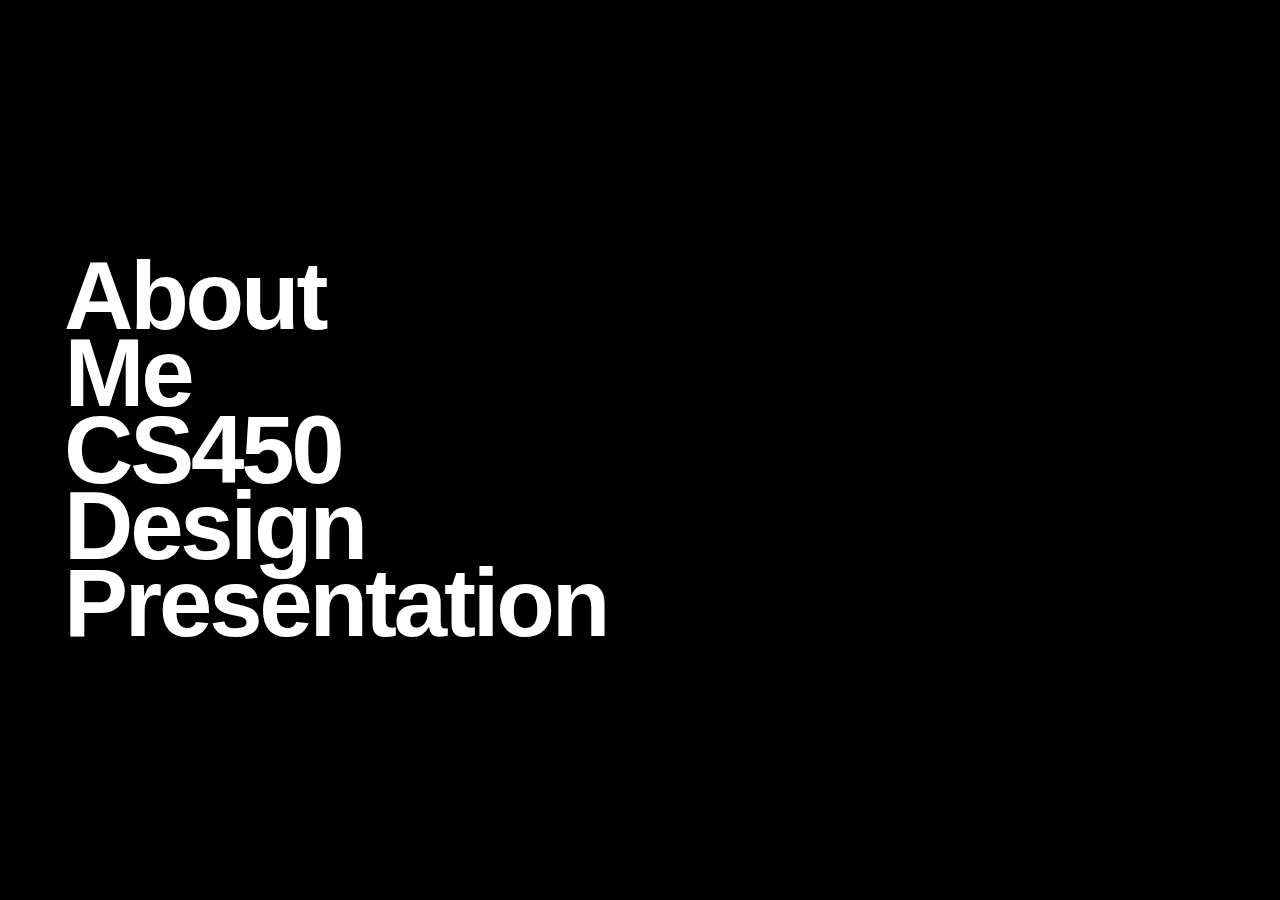
<file: index.html>
<!DOCTYPE html>
<html>

<head>
  <link rel="stylesheet" href="css/style.css">
</head>

<body>
  <div class="video-background">
    <div class="video-foreground">
      <iframe
        src="https://www.youtube.com/embed/g10rhxmgkIg?controls=0&showinfo=0&rel=0&autoplay=1&loop=1&mute=1&playsinline=1"
        frameborder="0" allowfullscreen></iframe>
    </div>
  </div>

  <div id="vidtop-content">
    <div class="vid-info">
      <a href="/AboutMe.html">About Me</a>
      <a href="/Presentation.html">CS450 Design Presentation</a>

    </div>
  </div>
</body>
</file>
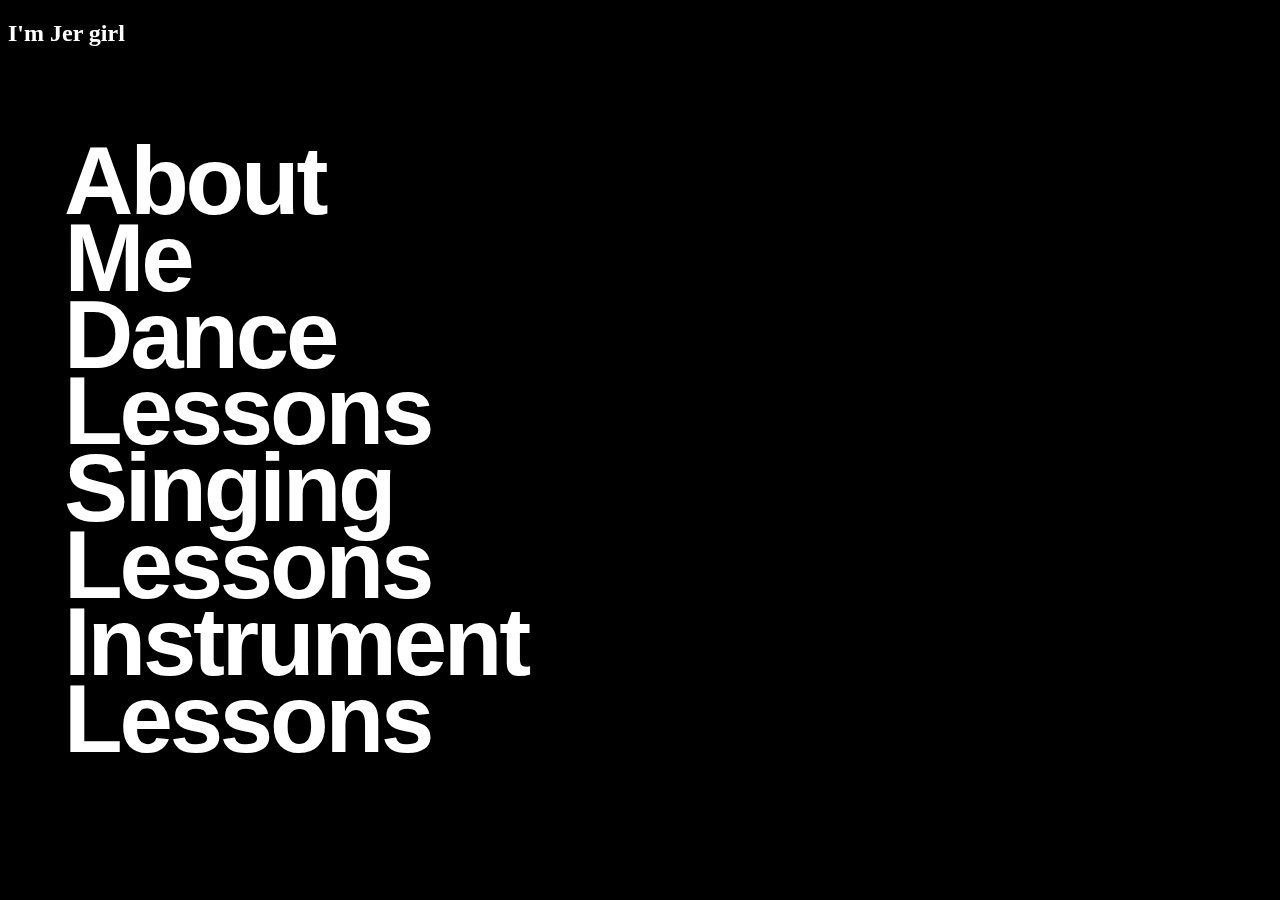
<file: AboutMe.html>
<!DOCTYPE html>
<html>

<head>
  <link rel="stylesheet" href="css/style.css">
</head>

<body>
  <div class="video-background">
    <div class="video-foreground">
      <iframe
        src="https://www.youtube.com/embed/g10rhxmgkIg?controls=0&showinfo=0&rel=0&autoplay=1&loop=1&mute=1&playsinline=1"
        frameborder="0" allowfullscreen></iframe>
    </div>
  </div>

  <div id="vidtop-content">
    <div class="vid-info">
      <a href="/AboutMe.html">About Me</a>
      <a href="/Dancing.html">Dance Lessons</a>
      <a href="/Singing.html">Singing Lessons</a>
      <a href="/Instrument.html">Instrument Lessons</a>
    </div>
    
    <div>
     <h2>I'm Jer girl</h2>
    </div>
  </div>
</body>
</file>
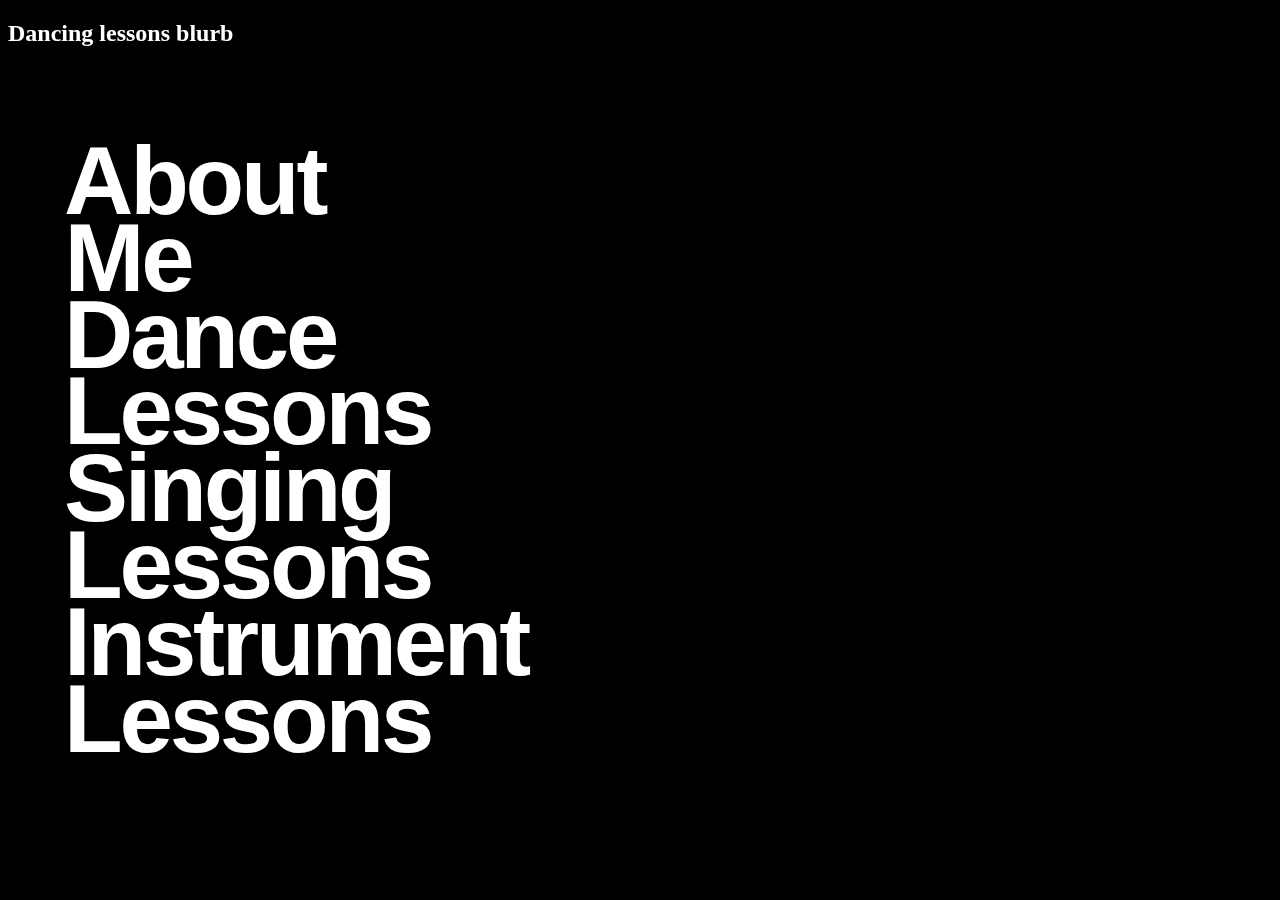
<file: Dancing.html>
<!DOCTYPE html>
<html>

<head>
  <link rel="stylesheet" href="css/style.css">
</head>

<body>
  <div class="video-background">
    <div class="video-foreground">
      <iframe
        src="https://www.youtube.com/embed/g10rhxmgkIg?controls=0&showinfo=0&rel=0&autoplay=1&loop=1&mute=1&playsinline=1"
        frameborder="0" allowfullscreen></iframe>
    </div>
  </div>

  <div id="vidtop-content">
    <div class="vid-info">
      <a href="/AboutMe.html">About Me</a>
      <a href="/Dancing.html">Dance Lessons</a>
      <a href="/Singing.html">Singing Lessons</a>
      <a href="/Instrument.html">Instrument Lessons</a>
    </div>
    
    <div>
     <h2>Dancing lessons blurb</h2>
    </div>
  </div>
</body>
</file>
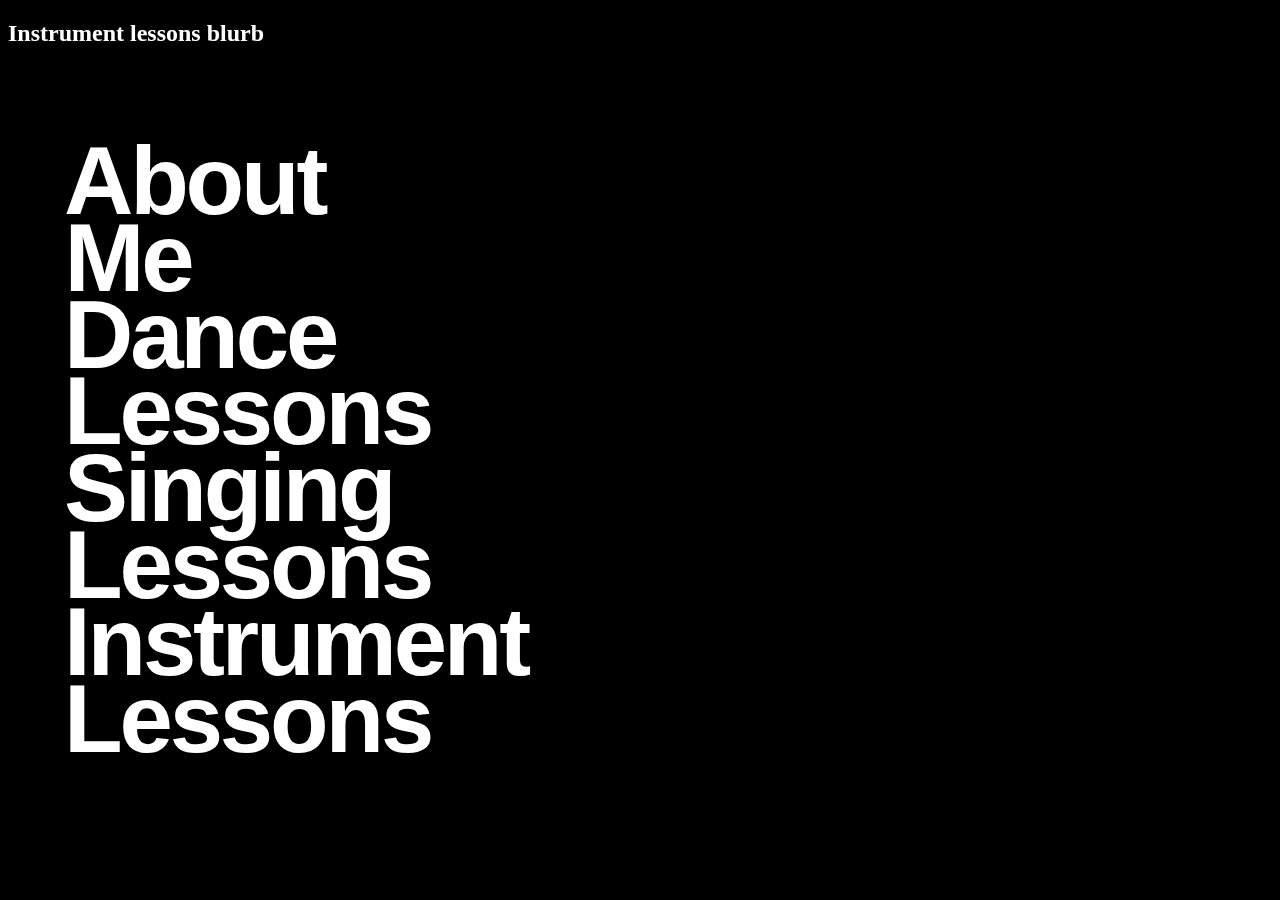
<file: Instrument.html>
<!DOCTYPE html>
<html>

<head>
  <link rel="stylesheet" href="css/style.css">
</head>

<body>
  <div class="video-background">
    <div class="video-foreground">
      <iframe
        src="https://www.youtube.com/embed/g10rhxmgkIg?controls=0&showinfo=0&rel=0&autoplay=1&loop=1&mute=1&playsinline=1"
        frameborder="0" allowfullscreen></iframe>
    </div>
  </div>

  <div id="vidtop-content">
    <div class="vid-info">
      <a href="/AboutMe.html">About Me</a>
      <a href="/Dancing.html">Dance Lessons</a>
      <a href="/Singing.html">Singing Lessons</a>
      <a href="/Instrument.html">Instrument Lessons</a>
    </div>
    
    <div>
     <h2>Instrument lessons blurb</h2>
    </div>
  </div>
</body>
</file>
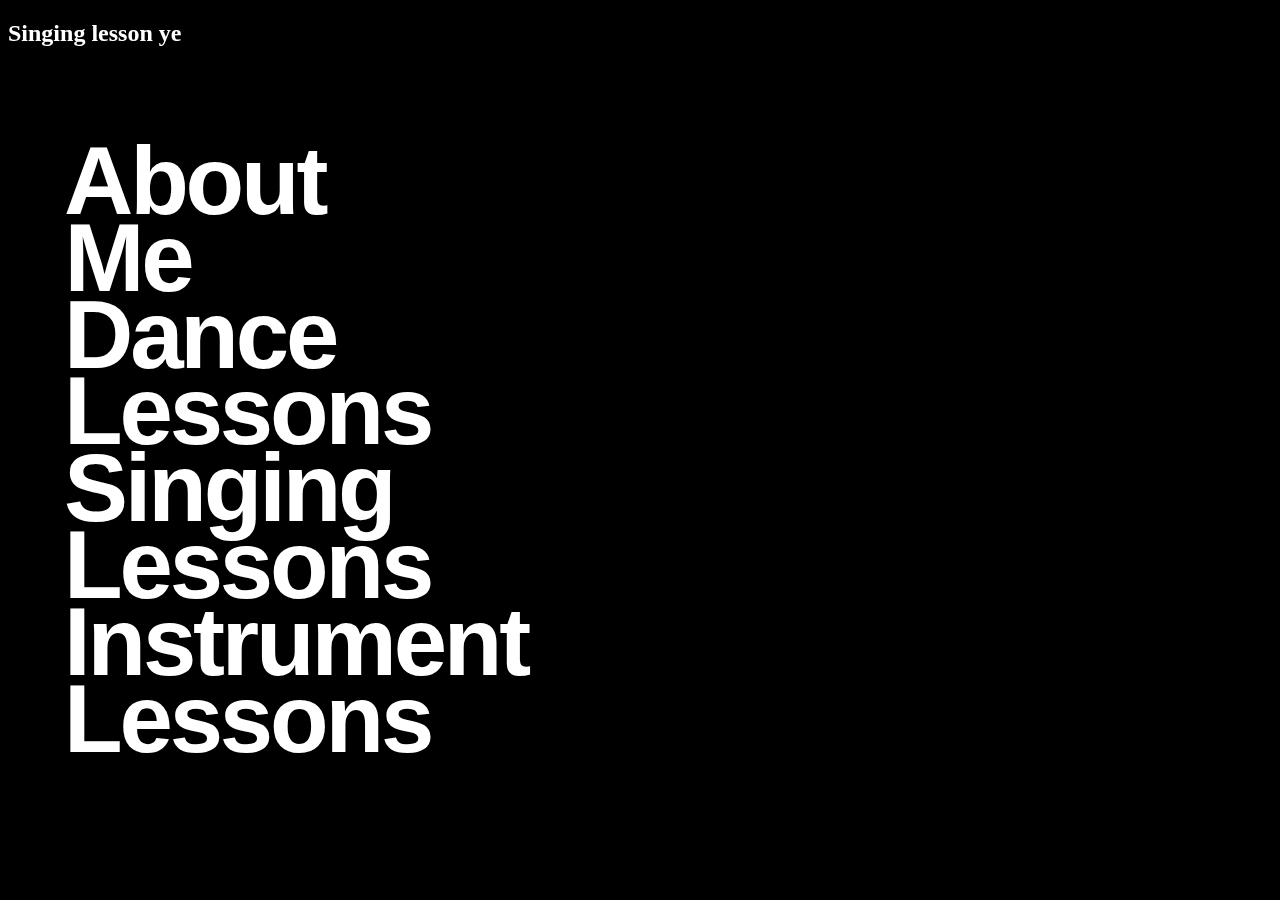
<file: Singing.html>
<!DOCTYPE html>
<html>

<head>
  <link rel="stylesheet" href="css/style.css">
</head>

<body>
  <div class="video-background">
    <div class="video-foreground">
      <iframe
        src="https://www.youtube.com/embed/g10rhxmgkIg?controls=0&showinfo=0&rel=0&autoplay=1&loop=1&mute=1&playsinline=1"
        frameborder="0" allowfullscreen></iframe>
    </div>
  </div>

  <div id="vidtop-content">
    <div class="vid-info">
      <a href="/AboutMe.html">About Me</a>
      <a href="/Dancing.html">Dance Lessons</a>
      <a href="/Singing.html">Singing Lessons</a>
      <a href="/Instrument.html">Instrument Lessons</a>
    </div>
    
    <div>
     <h2>Singing lesson ye</h2>
    </div>
  </div>
</body>
</file>
<file: css/style.css>
* {
  box-sizing: border-box;
}

.video-background {
  background: #000;
  position: fixed;
  top: 0;
  right: 0;
  bottom: 0;
  left: 0;
  z-index: -99;
  user-select: none;
}

.video-foreground,
.video-background iframe {
  position: absolute;
  top: 0;
  left: 0;
  width: 100%;
  height: 100%;
  pointer-events: none;
  /* filter: blur(1px); */
}

#vidtop-content {
  top: 0;
  color: #fff;
}

.vid-info {
  align-items: center;
  position: absolute;
  transform: translate(-50%, -50%);
  top: 50%;
  left: 10%;
  width: 10%;
  color: #fff;
  padding: 0;
  font-family: "Helvetica Neue", Helvetica, Arial, "Lucida Grande", sans-serif;
  font-weight: 600;
  letter-spacing: -0.2em;
}

.vid-info a {
  display: block;
  color: #fff;
  text-decoration: none;
  transition: .6s background;
  border-bottom: none;
  margin: 0;
  text-align: center;
  font-size: 6rem;
  line-height: 80%;
}

@media (min-aspect-ratio: 16/9) {
  .video-foreground {
    height: 300%;
    top: -100%;
  }
}

@media (max-aspect-ratio: 16/9) {
  .video-foreground {
    width: 300%;
    left: -100%;
  }
}

@media all and (max-width: 600px) {
  .vid-info {
    width: 50%;
    padding: .5rem;
  }

  .vid-info h1 {
    margin-bottom: .2rem;
  }
}

@media all and (max-width: 500px) {
  .vid-info .acronym {
    display: none;
  }
}

@media only screen and (min-device-width : 320px) and (max-device-width : 480px) {
  .video-foreground {
    display: none;
  }

  .video-background {
    background-image: url('../mobile-bg.jpg');
    background-repeat: no-repeat;
    background-attachment: fixed;
    background-position: 23% 0%;
    background-size: cover;
  }

}
</file>
